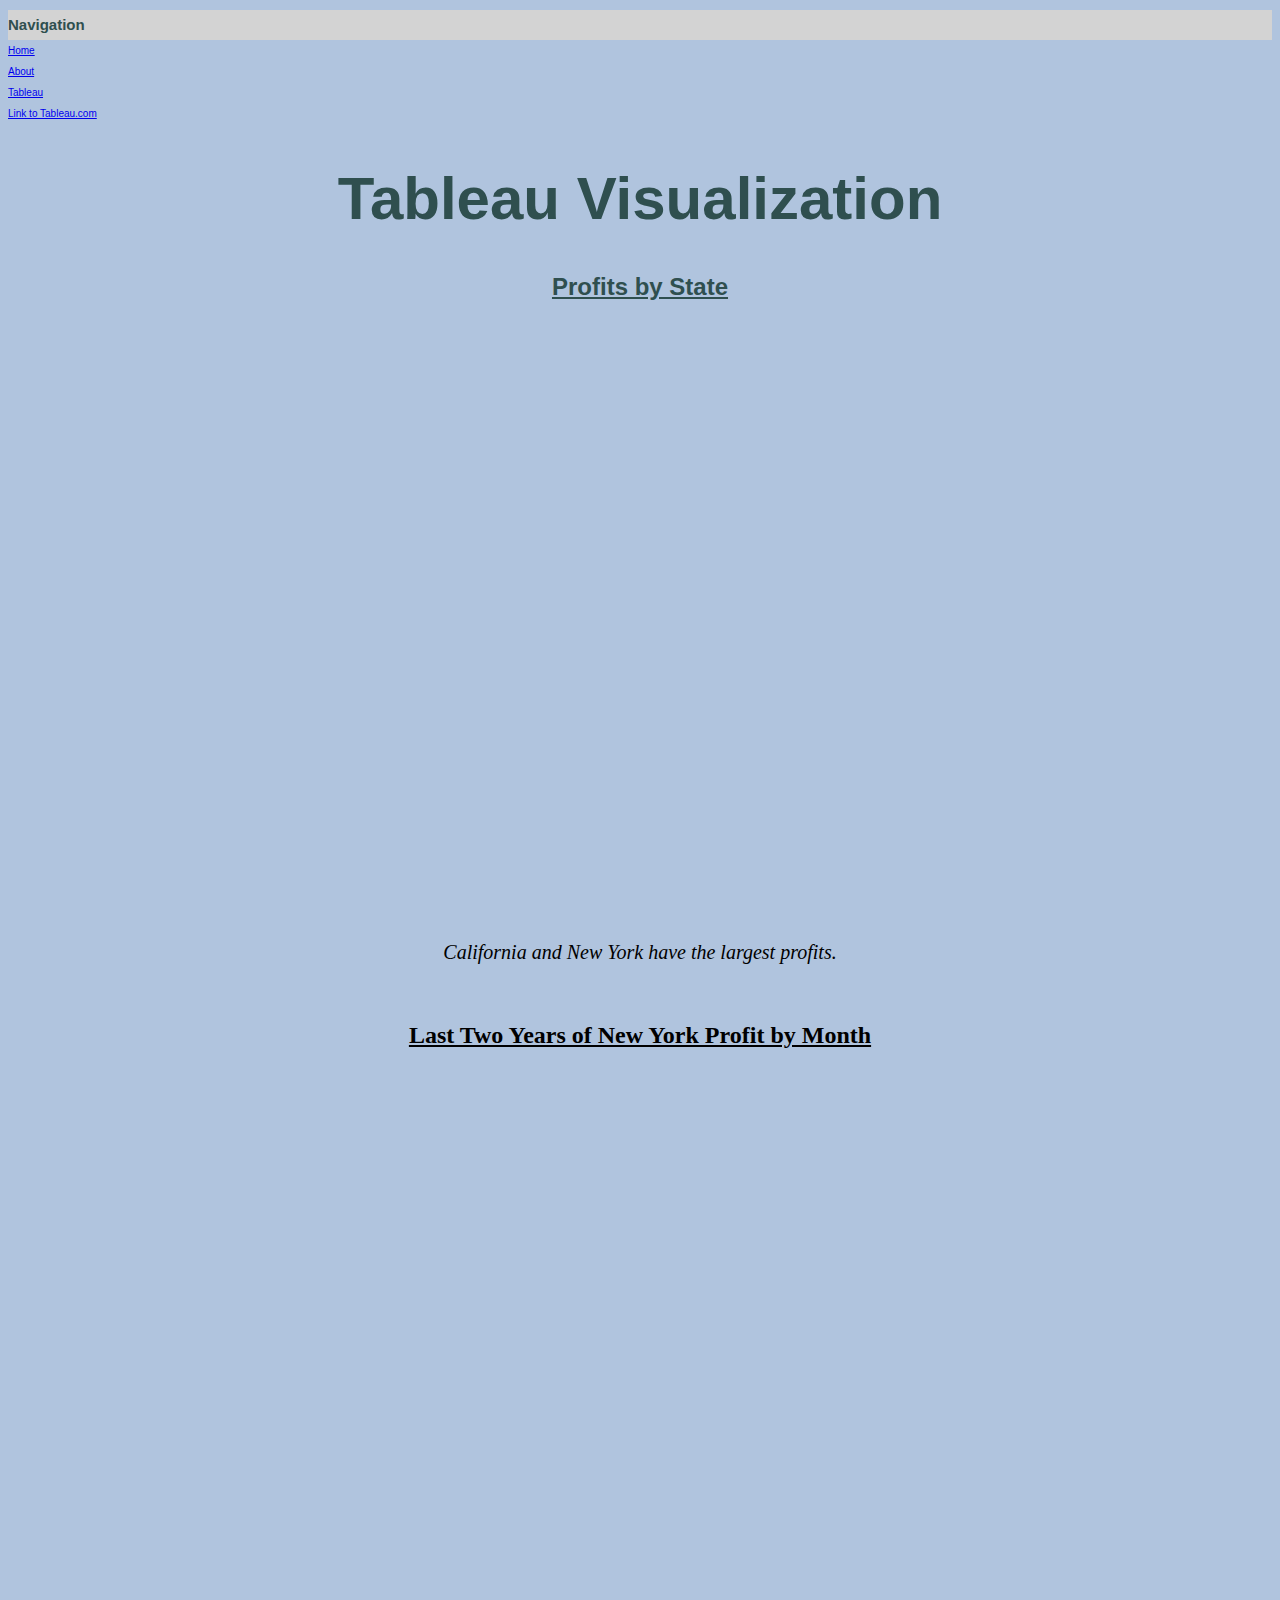
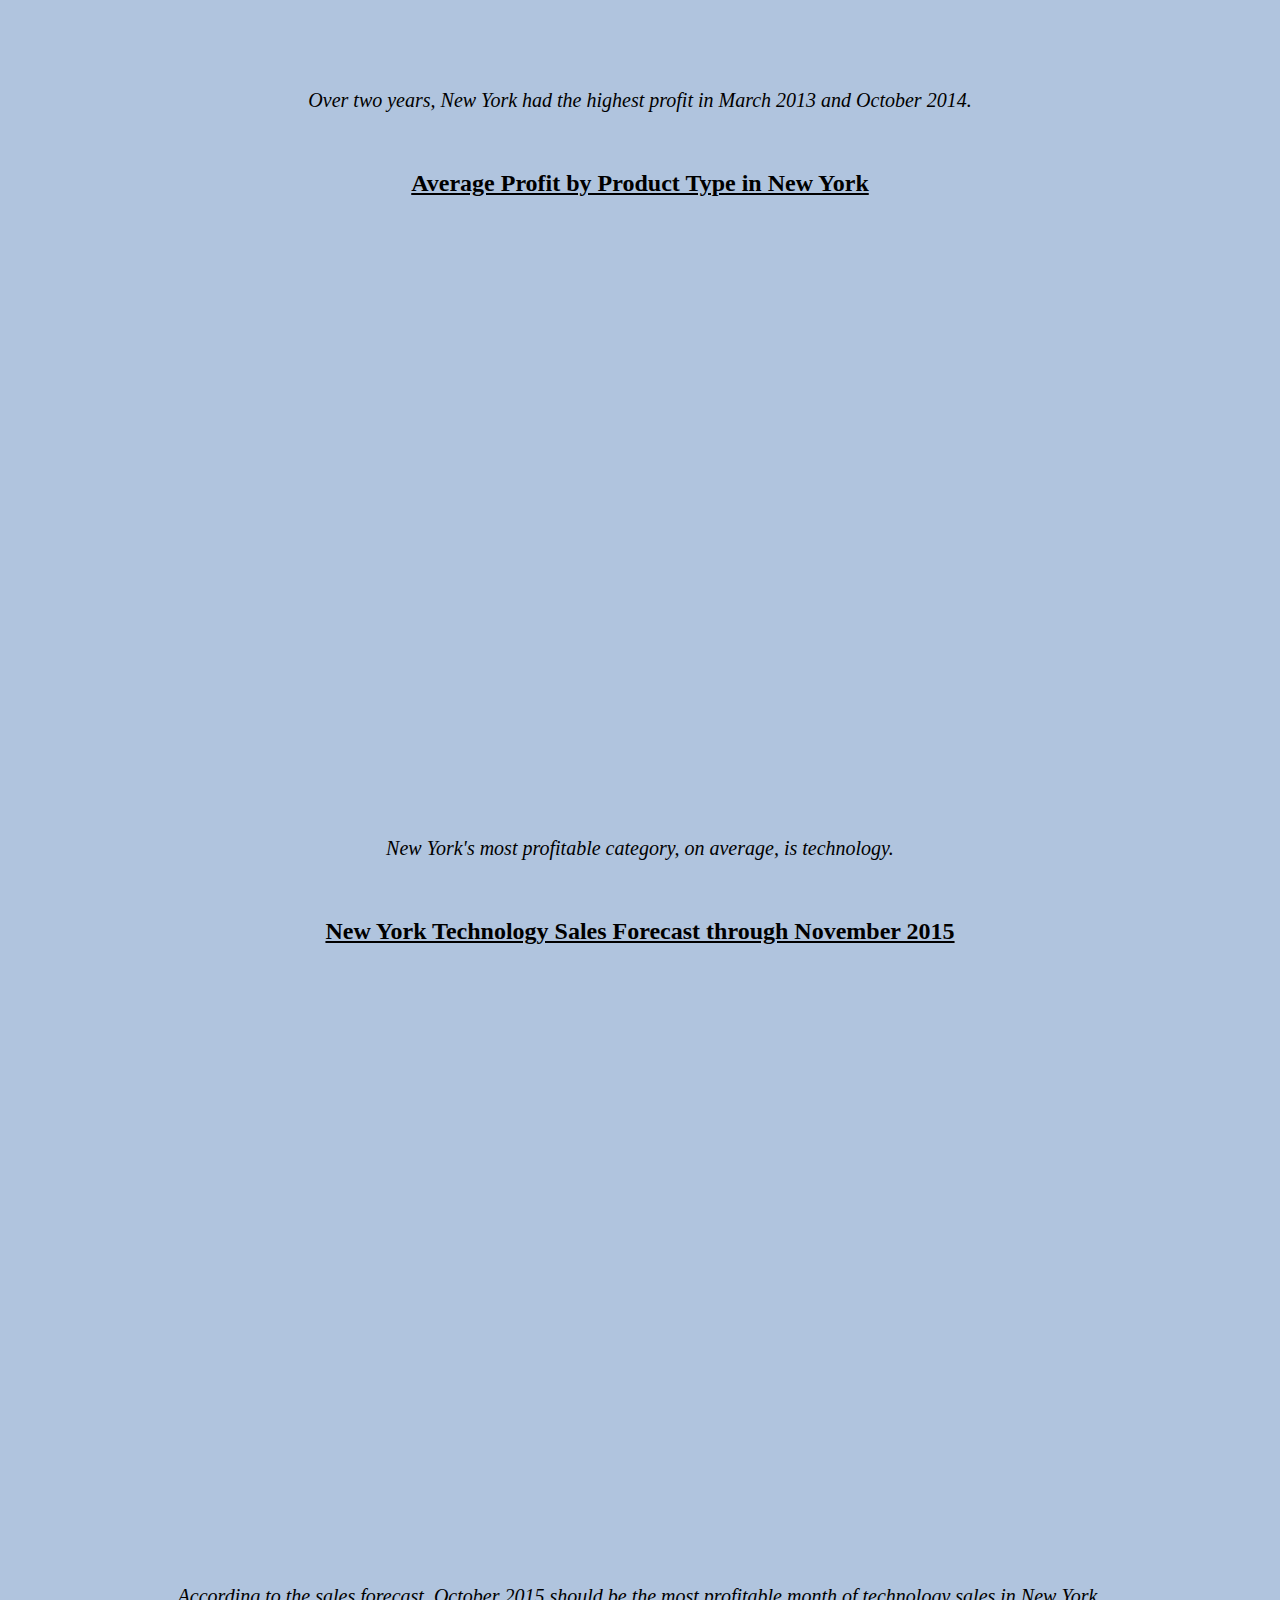
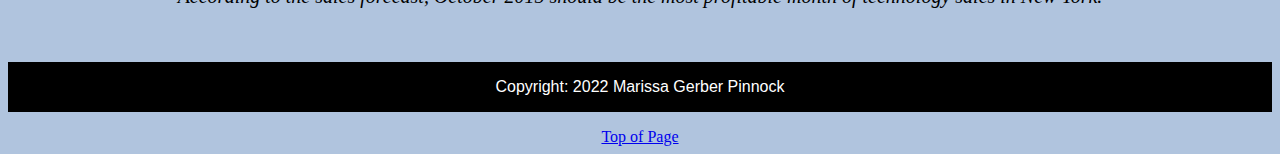
<file: HTML/tableau.html>
<!--Marissa Gerber Pinnock   Last Edit: 11 April 2022-->

<!DOCTYPE html>

<html>
        <head>
            <link rel="stylesheet" type="text/css" href="../Styles/bootstyles.css"> 
            <title>Tableau - Marissa Gerber Pinnock</title>
        </head>
        <body>
            <div class="common">
                <h1 id="top" class="header">Navigation</h1>
                   <p class="navigate"><a href="../index.html">Home</a></p>
                   <p class="navigate"><a href="about.html">About</a></p>
                   <p class="navigate"><a href="tableau.html">Tableau</a></p>
                   <p class="navigate"><a href="https://www.tableau.com/">Link to Tableau.com</a></p>
            </div>
            <div class="common">
                <h1>Tableau Visualization</h1>
                    <h2>Profits by State</h2>
                        <div class="graph" class='tableauPlaceholder' id='viz1649739357449' style='position: relative'><noscript><a href='#'><img alt=' ' src='https:&#47;&#47;public.tableau.com&#47;static&#47;images&#47;We&#47;WebDevProjectTableau_16497387699620&#47;AverageProfitbyState&#47;1_rss.png' style='border: none' /></a></noscript><object class='tableauViz'  style='display:none;'><param name='host_url' value='https%3A%2F%2Fpublic.tableau.com%2F' /> <param name='embed_code_version' value='3' /> <param name='site_root' value='' /><param name='name' value='WebDevProjectTableau_16497387699620&#47;AverageProfitbyState' /><param name='tabs' value='yes' /><param name='toolbar' value='yes' /><param name='static_image' value='https:&#47;&#47;public.tableau.com&#47;static&#47;images&#47;We&#47;WebDevProjectTableau_16497387699620&#47;AverageProfitbyState&#47;1.png' /> <param name='animate_transition' value='yes' /><param name='display_static_image' value='yes' /><param name='display_spinner' value='yes' /><param name='display_overlay' value='yes' /><param name='display_count' value='yes' /><param name='language' value='en-US' /><param name='filter' value='publish=yes' /></object></div>                <script type='text/javascript'>                    var divElement = document.getElementById('viz1649739357449');                    var vizElement = divElement.getElementsByTagName('object')[0];                    vizElement.style.width='100%';vizElement.style.height=(divElement.offsetWidth*0.75)+'px';                    var scriptElement = document.createElement('script');                    scriptElement.src = 'https://public.tableau.com/javascripts/api/viz_v1.js';                    vizElement.parentNode.insertBefore(scriptElement, vizElement);                </script></div>
                        <p class="caption">California and New York have the largest profits.</p>
                        <br>
                    <h2>Last Two Years of New York Profit by Month</h2>
                        <div class="graph" class='tableauPlaceholder' id='viz1649739491834' style='position: relative'><noscript><a href='#'><img alt=' ' src='https:&#47;&#47;public.tableau.com&#47;static&#47;images&#47;We&#47;WebDevProjectTableau_16497387699620&#47;MonthlyProfitinNYfor2Years&#47;1_rss.png' style='border: none' /></a></noscript><object class='tableauViz'  style='display:none;'><param name='host_url' value='https%3A%2F%2Fpublic.tableau.com%2F' /> <param name='embed_code_version' value='3' /> <param name='site_root' value='' /><param name='name' value='WebDevProjectTableau_16497387699620&#47;MonthlyProfitinNYfor2Years' /><param name='tabs' value='yes' /><param name='toolbar' value='yes' /><param name='static_image' value='https:&#47;&#47;public.tableau.com&#47;static&#47;images&#47;We&#47;WebDevProjectTableau_16497387699620&#47;MonthlyProfitinNYfor2Years&#47;1.png' /> <param name='animate_transition' value='yes' /><param name='display_static_image' value='yes' /><param name='display_spinner' value='yes' /><param name='display_overlay' value='yes' /><param name='display_count' value='yes' /><param name='language' value='en-US' /><param name='filter' value='publish=yes' /></object></div>                <script type='text/javascript'>                    var divElement = document.getElementById('viz1649739491834');                    var vizElement = divElement.getElementsByTagName('object')[0];                    vizElement.style.width='100%';vizElement.style.height=(divElement.offsetWidth*0.75)+'px';                    var scriptElement = document.createElement('script');                    scriptElement.src = 'https://public.tableau.com/javascripts/api/viz_v1.js';                    vizElement.parentNode.insertBefore(scriptElement, vizElement);                </script></div>
                        <p class="caption">Over two years, New York had the highest profit in March 2013 and October 2014.</p>
                        <br>
                    <h2>Average Profit by Product Type in New York</h2>
                        <div class="graph" class='tableauPlaceholder' id='viz1649739545741' style='position: relative'><noscript><a href='#'><img alt=' ' src='https:&#47;&#47;public.tableau.com&#47;static&#47;images&#47;We&#47;WebDevProjectTableau_16497387699620&#47;AverageProfitbyProductTypeNY&#47;1_rss.png' style='border: none' /></a></noscript><object class='tableauViz'  style='display:none;'><param name='host_url' value='https%3A%2F%2Fpublic.tableau.com%2F' /> <param name='embed_code_version' value='3' /> <param name='site_root' value='' /><param name='name' value='WebDevProjectTableau_16497387699620&#47;AverageProfitbyProductTypeNY' /><param name='tabs' value='yes' /><param name='toolbar' value='yes' /><param name='static_image' value='https:&#47;&#47;public.tableau.com&#47;static&#47;images&#47;We&#47;WebDevProjectTableau_16497387699620&#47;AverageProfitbyProductTypeNY&#47;1.png' /> <param name='animate_transition' value='yes' /><param name='display_static_image' value='yes' /><param name='display_spinner' value='yes' /><param name='display_overlay' value='yes' /><param name='display_count' value='yes' /><param name='language' value='en-US' /><param name='filter' value='publish=yes' /></object></div>                <script type='text/javascript'>                    var divElement = document.getElementById('viz1649739545741');                    var vizElement = divElement.getElementsByTagName('object')[0];                    vizElement.style.width='100%';vizElement.style.height=(divElement.offsetWidth*0.75)+'px';                    var scriptElement = document.createElement('script');                    scriptElement.src = 'https://public.tableau.com/javascripts/api/viz_v1.js';                    vizElement.parentNode.insertBefore(scriptElement, vizElement);                </script></div>
                        <p class="caption">New York's most profitable category, on average, is technology.</p>
                        <br>
                    <h2>New York Technology Sales Forecast through November 2015</h2>
                        <div class="graph" class='tableauPlaceholder' id='viz1649739627322' style='position: relative'><noscript><a href='#'><img alt=' ' src='https:&#47;&#47;public.tableau.com&#47;static&#47;images&#47;We&#47;WebDevProjectTableau_16497387699620&#47;TechnologyProfitForecastNY&#47;1_rss.png' style='border: none' /></a></noscript><object class='tableauViz'  style='display:none;'><param name='host_url' value='https%3A%2F%2Fpublic.tableau.com%2F' /> <param name='embed_code_version' value='3' /> <param name='site_root' value='' /><param name='name' value='WebDevProjectTableau_16497387699620&#47;TechnologyProfitForecastNY' /><param name='tabs' value='yes' /><param name='toolbar' value='yes' /><param name='static_image' value='https:&#47;&#47;public.tableau.com&#47;static&#47;images&#47;We&#47;WebDevProjectTableau_16497387699620&#47;TechnologyProfitForecastNY&#47;1.png' /> <param name='animate_transition' value='yes' /><param name='display_static_image' value='yes' /><param name='display_spinner' value='yes' /><param name='display_overlay' value='yes' /><param name='display_count' value='yes' /><param name='language' value='en-US' /><param name='filter' value='publish=yes' /></object></div>                <script type='text/javascript'>                    var divElement = document.getElementById('viz1649739627322');                    var vizElement = divElement.getElementsByTagName('object')[0];                    vizElement.style.width='100%';vizElement.style.height=(divElement.offsetWidth*0.75)+'px';                    var scriptElement = document.createElement('script');                    scriptElement.src = 'https://public.tableau.com/javascripts/api/viz_v1.js';                    vizElement.parentNode.insertBefore(scriptElement, vizElement);                </script></div>
                        <p class="caption">According to the sales forecast, October 2015 should be the most profitable month of technology sales in New York.</p>
                        <br>
            </div>
            <div class="common">
                <p class="footer">Copyright: 2022 Marissa Gerber Pinnock</p>  
            </div>
        </body>
     <a href="#top">Top of Page</a>
</html>
</file>
<file: Styles/bootstyles.css>
.header{
    height:30px;
    background-color: lightgrey;
    line-height:30px;
    font-size: 15px;
    text-align: left
}

.navigate{
    text-align: Left;
    height:11px;
    line-height:2px;
    font-size: 10px;
    
}

body{
    background-color: lightsteelblue;
    text-align: center;
}

.footer{
    height: 50px;
    background-color: black;
    color: white;
    line-height: 50px;
    text-align: center;
}

.caption{
    font-style:italic;
    font-size: 20px;
}

.graph{
    width: 800px; 
    height: 600px;
    margin-left: auto;
    margin-right: auto;
 }

.common{
    font-family: 'Lucida Sans', 'Lucida Sans Regular', 'Lucida Grande', 'Lucida Sans Unicode', Geneva, Verdana, sans-serif;
    color:darkslategray
}

h2{
    text-decoration:underline
}
h1{
    font-size: 60px;
}
</file>
